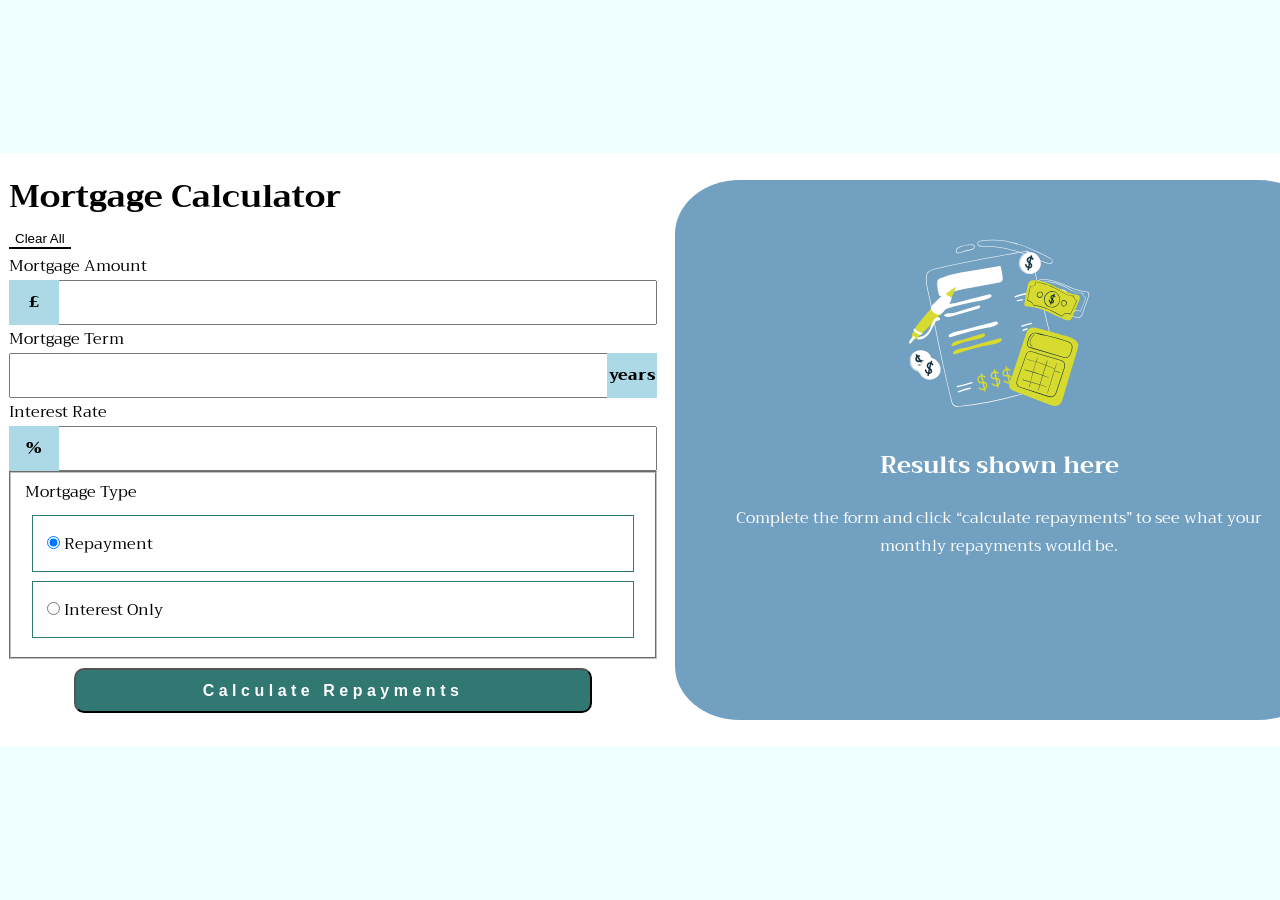
<file: index.html>
<!DOCTYPE html>
<html lang="en">
<head>
  <meta charset="UTF-8">
  <meta name="viewport" content="width=device-width, initial-scale=1.0"> <!-- displays site properly based on user's device -->

  <link rel="icon" type="image/png" sizes="32x32" href="./assets/images/favicon-32x32.png">
  <link rel="stylesheet" href="main.css" />
  <link rel="stylesheet" href="https://fonts.googleapis.com/css?family=Trirong">
  <link rel="stylesheet" href="https://cdnjs.cloudflare.com/ajax/libs/font-awesome/6.7.2/css/all.min.css" integrity="sha512-Evv84Mr4kqVGRNSgIGL/F/aIDqQb7xQ2vcrdIwxfjThSH8CSR7PBEakCr51Ck+w+/U6swU2Im1vVX0SVk9ABhg==" crossorigin="anonymous" referrerpolicy="no-referrer" />
  <title>Frontend Mentor | Mortgage repayment calculator</title>
</head>
<body>
  <div class="mortgage-calculator">
    <div class="mortgage-user-details">
      <div class="top-nav">
      <h1> Mortgage Calculator </h1>
      </div>
      <form id="mortgage-form">
        <div>
        <button type="reset" class="btn-clear">  Clear All </button>
      </div>
        <label for ="mortgage-amount"> Mortgage Amount <span class="error1"></span> </label>
        <div class="mortgage-input-amount">
        <span class="currency-symbol">&#163;</span>
        <input type="number" id="mortgage-amount" name="mortgage-amount">   
        </div>
        <label for ="mortgage-term"> Mortgage Term <span class="error2"></span> </label>
        
        <div class="mortgage-input-term">
          <span class="currency-symbol">years</span>
        <input type="number" id="mortgage-term" name="mortgage-term">
      </div>
        <label for ="interest-rate"> Interest Rate <span class="error3"></span> </label>
        <div class="mortgage-input-int-rate">
          <span class="currency-symbol">%</span>
        <input type="number" id="interest-rate" name="interest-rate">
      </div>
      </form>
      <form>
      <fieldset>
      <div class="mortgage-type-container">
      <legend for="mortgage-type"> Mortgage Type</legend>
      <div class="repayment-container">
        <input type="radio" id="repayment" name="mortgage" value="repayment"checked>  
        <label for="repayment">Repayment</label>
       </div> 
       <div class="interest-only-container">
        <input type="radio" id="interest-only" value="interest-only" name="mortgage" > 
        <label for="interest-only">Interest Only</label>
      </div>
      </div>
    </fieldset>
  </form>
      <button class="calculate-btn"> Calculate Repayments </button>
    </section>
  </div>
  <div class="result">
    <div class="empty-result-page">
      <img src="assets/images/illustration-empty.svg" alt="Counting Kit" class="empty-result-image">
      <h2> Results shown here</h2>
      <p> Complete the form and click “calculate repayments” to see what 
      your monthly repayments would be.</p>
    </div>
    <div class="complete-result-page">
      <h2>  Your results </h2>
      <p>  Your results are shown below based on the information you provided. 
        To adjust the results, edit the form and click “calculate repayments” again.</p>
        <div class="summary">
        <div class="monthly">Your monthly repayments</div>
        <div id="repayment-value"></div>
        <div class="repay">Total you'll repay over the term</div>
        <div id="amount-to-repay"></div>
      </div>
      </div>
  </div>
  <script src="index.js"></script>
</body>
</html>
</file>
<file: main.css>
*{
    margin: 0;
    box-sizing: border-box;
}


body{
    background-color: azure;
    margin: 0;
    font-family: "Trirong", serif;
    height: 100%;
}

.result{
    width:50%;
    background-color: #72A0C1;
    height: 60vh;
    margin:2vh;
    border-radius: 10%;
}

.empty-result-page{
    color:white;
    align-items: center;
    padding: 4vh;
    display:flex;
    flex-direction: column;
}

.empty-result-page p{
    text-align: center;
    padding: 2vh;
}

.empty-result-image{
    padding: 2vh;
}
h2{
    color:white;
}
.complete-result-page{
    display: flex;
    flex-direction: column;
    padding: 5vh;
}

.complete-result-page p{
    font-size: 1rem;
    padding-top: 3vh;
    padding-bottom: 3vh;
    color:white;
    width: 80%;
}

.mortgage-calculator{
    background-color: white;
}

.summary{
    border: 1px solid black;
    border-top: 2px solid yellowgreen;
    background-color: #314757;
    color:white;
    border-radius: 10px;
    height:20vh;
    width:50%;
    padding: 2vh;
}

.monthly{
    font-size: 1rem;
}
#repayment-value{
    font-size: 2rem;
    color: yellowgreen;
}

#repayment-value:before,#amount-to-repay:before{
    content:"\00A3\20";
}


.repay{
    font-size: 1rem;
}


.btn-clear{
    border: none;
    background: none;
    border-bottom: 2px solid black;
    font-weight: 300;
}
.hidden{
    display:none
}

.complete-result-page{
    display: none;
}

.complete-result-page.active{
    display: flex;
    align-items: center;
}

#mortgage-amount, #mortgage-term, #interest-rate{
    width:100%;
    height:5vh;
    padding-left: 55px;
}
#mortgage-term{
    padding-left: 2px;
}

.mortgage-input-amount, .mortgage-input-term , .mortgage-input-int-rate{
    position: relative;
}
.mortgage-input-amount .currency-symbol,
.mortgage-input-term .currency-symbol,
.mortgage-input-int-rate .currency-symbol
{
    position:absolute;
    display: flex;
    align-items: center;
    justify-content:center;
    width:50px;
    height:100%;
    background-color: lightblue;
    font-weight: 800;
    padding: auto;
}
.mortgage-input-term .currency-symbol{
right:0;
}
.mortgage-type-container input label{
    display:flex;
}

.calculate-btn{
    width:80%;
    background-color:#317873;
    color:white;
    height:5vh;
    margin: 0 auto;   
    display: block;
    margin-bottom:2vh;
    font-size:1rem;
    font-weight: 600;
    letter-spacing: 0.5vh;
    cursor: pointer;
    margin-top: 1vh;
    border-radius: 10px;
}

.calculate-btn:hover{
    background-color: #72A0C1;
}

#repayment, #interest-only {
cursor: pointer;
}



.mortgage-calculator{
    display: flex;
    justify-content: center;
    align-items: center;
    position: absolute;
    top:0;
    bottom: 0;
    left: 0;
    right: 0;
    margin: auto;
    width: 150vh;
    max-height: fit-content;
    padding: 1vh;
   
}

.btn-clear{
    cursor: pointer;
}

.mortgage-user-details{
    width: 50%;
}


/* Error messages */
.error1, .error2, .error3{
    color:red;
}

.repayment-container, .interest-only-container {
    border: 1px solid #317873;
    padding:1.5vh;
    margin:1vh;
}


/* Hover states */

.repayment-container:hover, .interest-only-container:hover{
border: 1px solid yellow;
}

/* MOBILE version 375px*/
@media screen and (max-device-width: 375px) {
    .mortgage-calculator{
        margin:1vh;
    }
    h1, h3{
        padding: 1vh 1vh 0 1vh;
        font-weight: 800;
    }
    .btn-clear{
        text-align: left;
        width:30%;
    }
    .repayment-container, .interest-only-container{
        border: 1px solid black;
        padding: 2vh;
        margin-bottom:3vh;
    } 
    .mortgage-calculator{
        display: flex;
        flex-direction: column;
    }
    
    .mortgage-user-details{
        width:fit-content
    }
    .result{
        width:100%;
        height: 100%;
    }
    .complete-result-page p{
        font-size: 1rem;
    }
    .summary{
        height: fit-content;
        padding: 2vh;
        
    }

}
</file>
